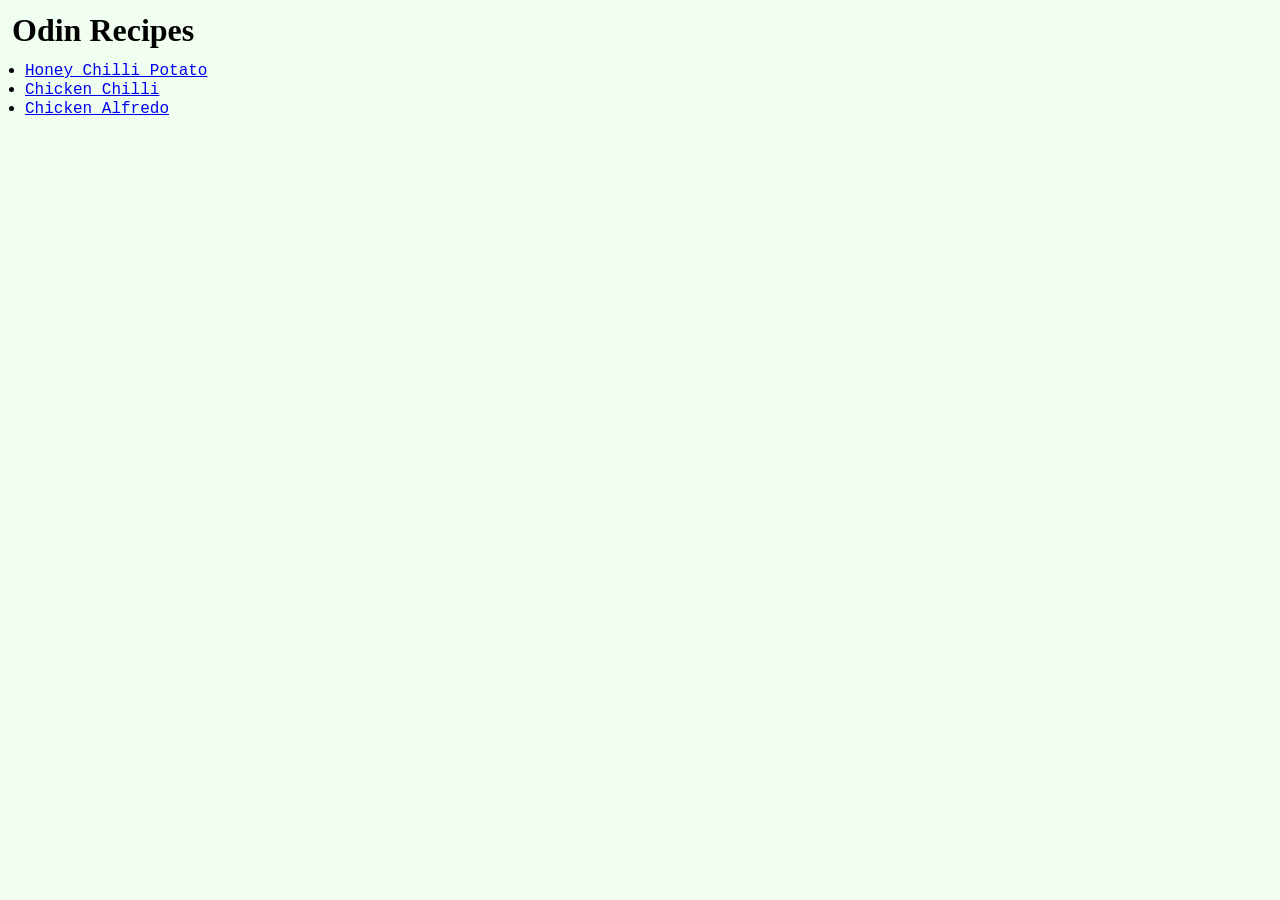
<file: index.html>
<!DOCTYPE html>
<html lang="en">
	<head>
		<meta charset="UTF-8">
		<title>Odin Recipes</title>
		<link rel="stylesheet" href="./styles/styles.css">
	</head>
	<body>
		<div class="title">
			<h1>Odin Recipes</h1>
		</div>
		<div class="recipe-container">
			<ul>
				<li><a href="recipes/hcp.html">Honey Chilli Potato</a></li>
				<li><a href="recipes/cc.html">Chicken Chilli</a></li>
				<li><a href="recipes/ca.html">Chicken Alfredo</a></li>
			</ul>
		</div>
	</body>
</html>
</file>
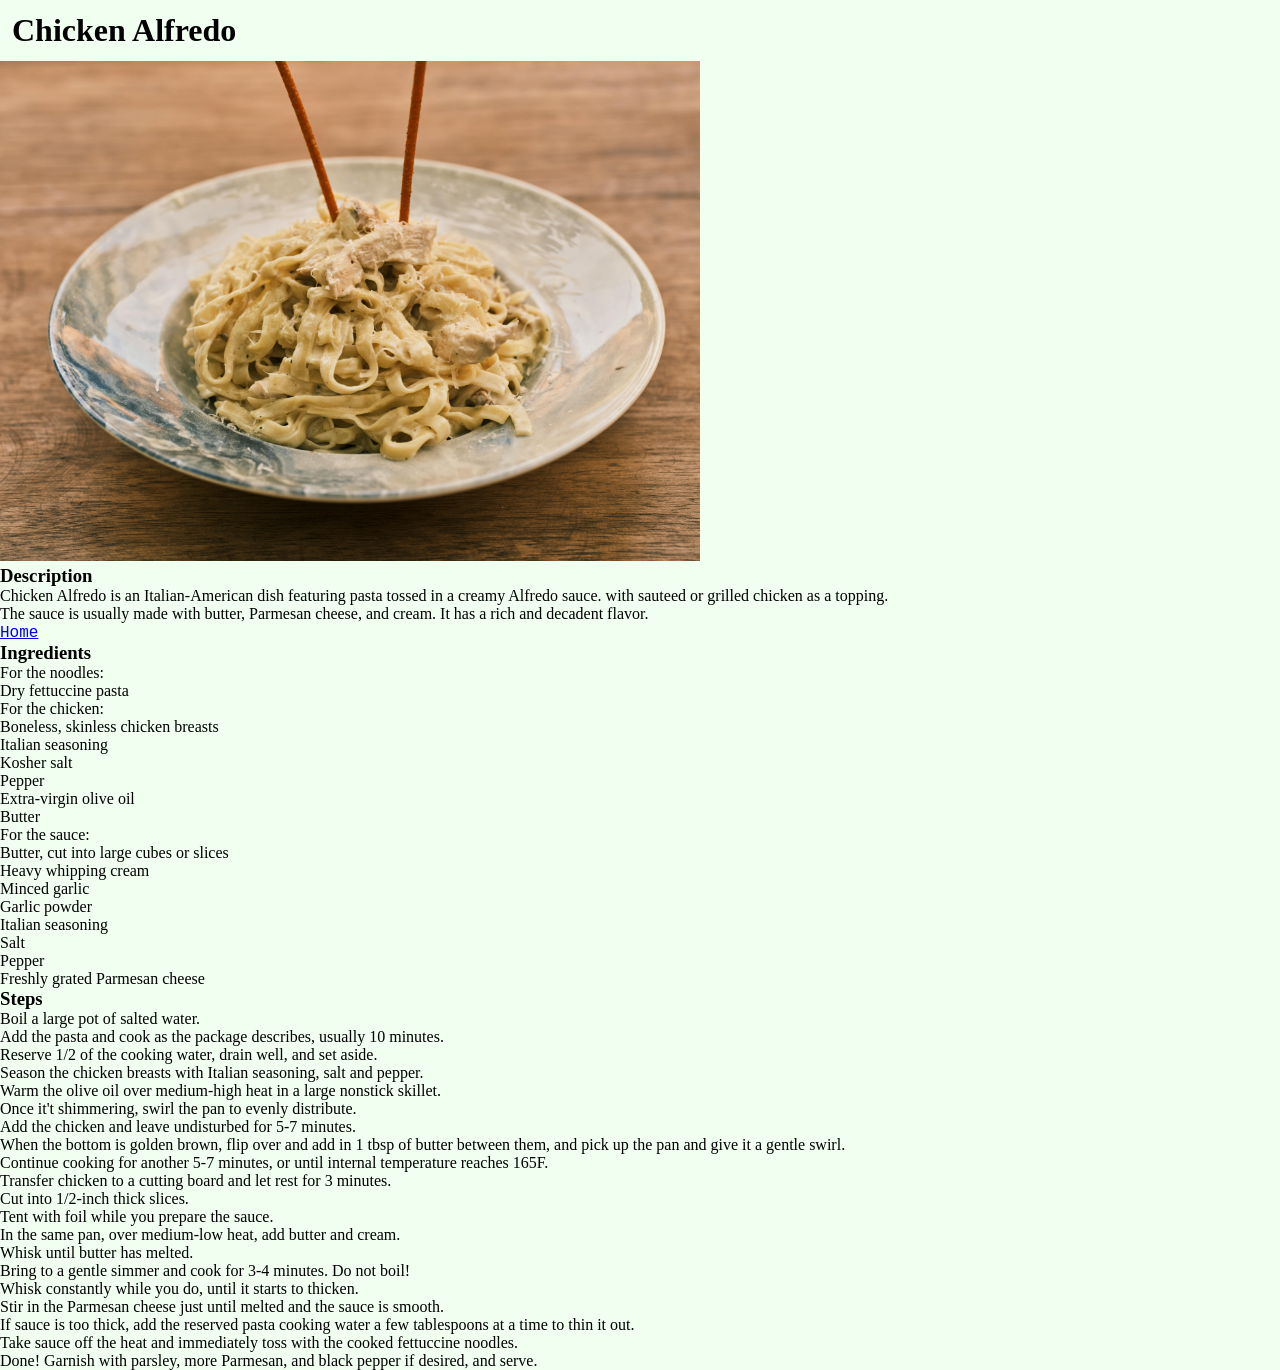
<file: recipes/ca.html>
<!DOCTYPE html>
<html lang="en">
<head>
    <meta charset="UTF-8">
    <meta name="viewport" content="width=device-width, initial-scale=1.0">
    <title>Chicken Alfredo</title>
    <link rel="stylesheet" href="../styles/styles.css">
</head>
<body>
    <h1>Chicken Alfredo</h1>
    <img src="../images/ca.jpeg" alt="Chicken Alfredo" width="700" height="500">
    <h3>Description</h3>
    <p>Chicken Alfredo is an Italian-American dish featuring pasta tossed
         in a creamy Alfredo sauce. with sauteed or grilled chicken as a 
         topping.
    </p>
    <p>The sauce is usually made with butter, Parmesan cheese, and cream. 
        It has a rich and decadent flavor.
    </p>
    <a href="../index.html">Home</a>
    <h3>Ingredients</h3>
    <ul>
        <li>For the noodles: <ul>
            <li>Dry fettuccine pasta</li>
        </ul></li>
        <li>For the chicken: <ul>
            <li>Boneless, skinless chicken breasts</li>
            <li>Italian seasoning</li>
            <li>Kosher salt</li>
            <li>Pepper</li>
            <li>Extra-virgin olive oil</li>
            <li>Butter</li>
        </ul></li>
        <li>For the sauce: <ul>
            <li>Butter, cut into large cubes or slices</li>
            <li>Heavy whipping cream</li>
            <li>Minced garlic</li>
            <li>Garlic powder</li>
            <li>Italian seasoning</li>
            <li>Salt</li>
            <li>Pepper</li>
            <li>Freshly grated Parmesan cheese</li>
        </ul></li>
    </ul>
    <h3>Steps</h3>
    <ol>
        <li>Boil a large pot of salted water.</li>
        <li>Add the pasta and cook as the package describes, usually 10 minutes.</li>
        <li>Reserve 1/2 of the cooking water, drain well, and set aside.</li>
        <li>Season the chicken breasts with Italian seasoning, salt and pepper.</li>
        <li>Warm the olive oil over medium-high heat in a large nonstick skillet.</li>
        <li>Once it't shimmering, swirl the pan to evenly distribute.</li>
        <li>Add the chicken and leave undisturbed for 5-7 minutes.</li>
        <li>When the bottom is golden brown, flip over and add in 1 tbsp of butter between them, and pick up the pan and give it a gentle swirl.</li>
        <li>Continue cooking for another 5-7 minutes, or until internal temperature reaches 165F.</li>
        <li>Transfer chicken to a cutting board and let rest for 3 minutes.</li>
        <li>Cut into 1/2-inch thick slices.</li>
        <li>Tent with foil while you prepare the sauce.</li>
        <li>In the same pan, over medium-low heat, add butter and cream.</li>
        <li>Whisk until butter has melted.</li>
        <li>Bring to a gentle simmer and cook for 3-4 minutes. Do not boil!</li>
        <li>Whisk constantly while you do, until it starts to thicken.</li>
        <li>Stir in the Parmesan cheese just until melted and the sauce is smooth.</li>
        <li>If sauce is too thick, add the reserved pasta cooking water a few tablespoons at a time to thin it out.</li>
        <li>Take sauce off the heat and immediately toss with the cooked fettuccine noodles.</li>
        <li>Done! Garnish with parsley, more Parmesan, and black pepper if desired, and serve.</li>
    </ol>
</body>
</html>
</file>
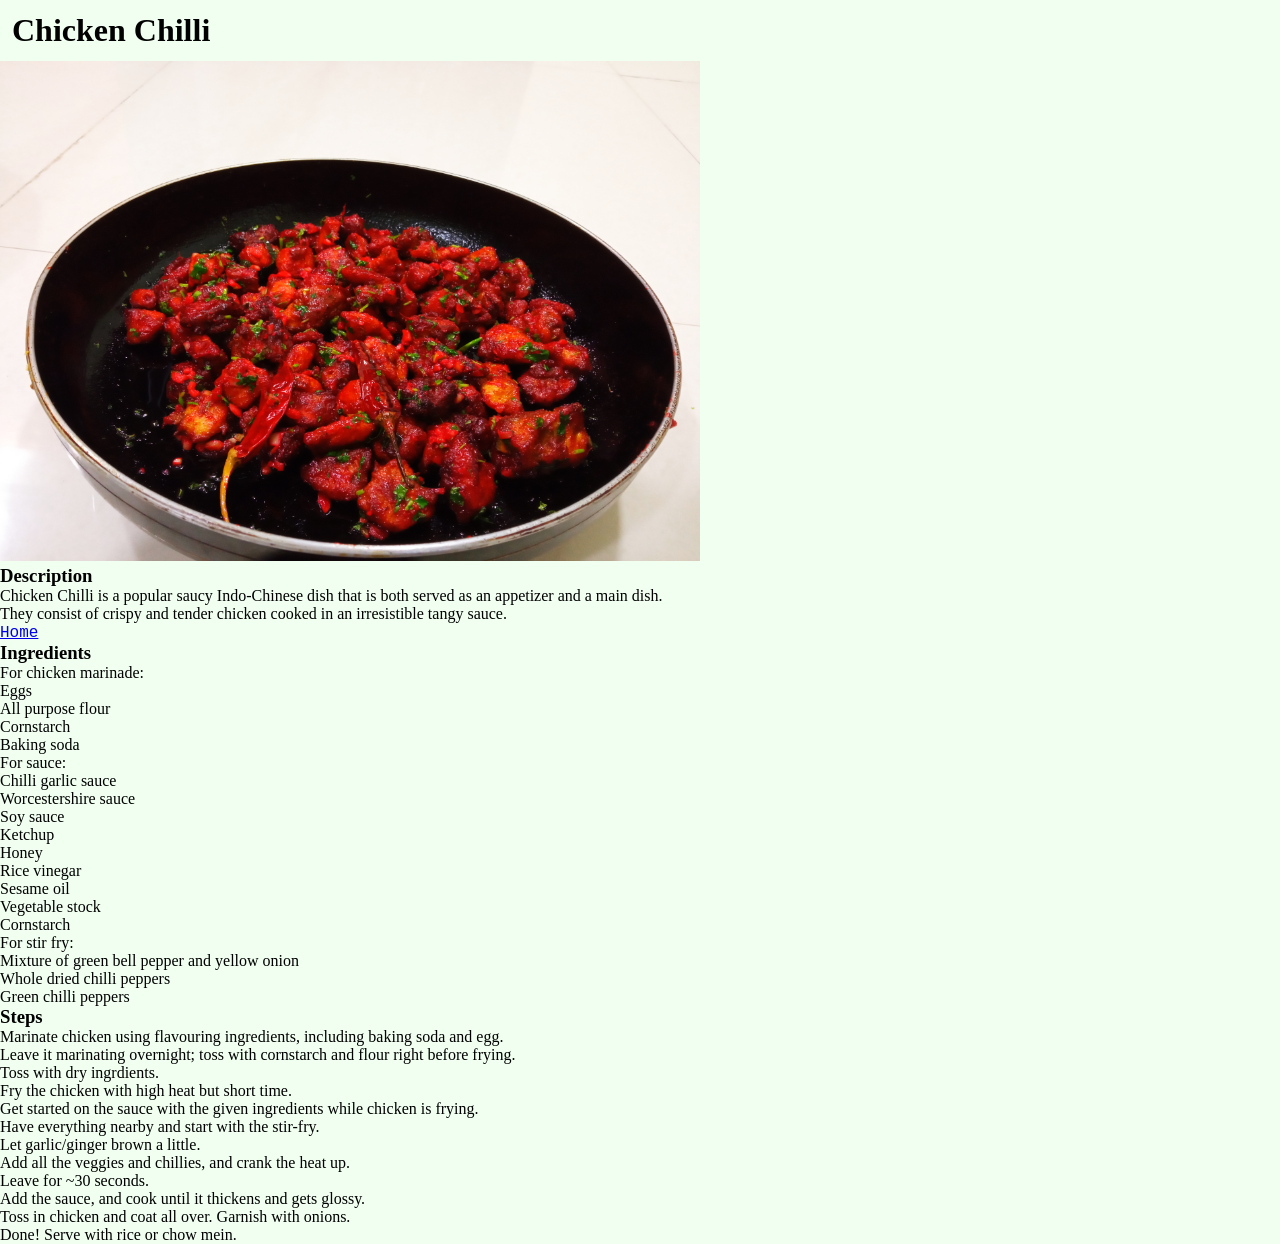
<file: recipes/cc.html>
<!DOCTYPE html>
<html lang="en">
<head>
    <meta charset="UTF-8">
    <meta name="viewport" content="width=device-width, initial-scale=1.0">
    <title>Chicken Chilli</title>
    <link rel="stylesheet" href="../styles/styles.css">
</head>
<body>
    <h1>Chicken Chilli</h1>
    <img src="../images/cc.jpg" alt="Chicken Chilli" width="700" height="500">
    <h3>Description</h3>
    <p>Chicken Chilli is a popular saucy Indo-Chinese dish that is both served
        as an appetizer and a main dish. 
    </p>
    <p>They consist of crispy and tender chicken cooked in an irresistible 
        tangy sauce.
    </p>
    <a href="../index.html">Home</a>
    <h3>Ingredients</h3>
    <ul>
        <li>For chicken marinade: <ul>
            <li>Eggs</li>
            <li>All purpose flour</li>
            <li>Cornstarch</li>
            <li>Baking soda</li>
        </ul></li>
        <li>For sauce: <ul>
            <li>Chilli garlic sauce</li>
            <li>Worcestershire sauce</li>
            <li>Soy sauce</li>
            <li>Ketchup</li>
            <li>Honey</li>
            <li>Rice vinegar</li>
            <li>Sesame oil</li>
            <li>Vegetable stock</li>
            <li>Cornstarch</li>
        </ul></li>
        <li>For stir fry: <ul>
            <li>Mixture of green bell pepper and yellow onion</li>
            <li>Whole dried chilli peppers</li>
            <li>Green chilli peppers</li>
        </ul></li>
    </ul>
    <h3>Steps</h3>
    <ol>
        <li>Marinate chicken using flavouring ingredients, including baking soda and egg.</li>
        <li>Leave it marinating overnight; toss with cornstarch and flour right before frying.</li>
        <li>Toss with dry ingrdients.</li>
        <li>Fry the chicken with high heat but short time.</li>
        <li>Get started on the sauce with the given ingredients while chicken is frying.</li>
        <li>Have everything nearby and start with the stir-fry.</li>
        <li>Let garlic/ginger brown a little.</li>
        <li>Add all the veggies and chillies, and crank the heat up.</li>
        <li>Leave for ~30 seconds.</li>
        <li>Add the sauce, and cook until it thickens and gets glossy.</li>
        <li>Toss in chicken and coat all over. Garnish with onions.</li>
        <li>Done! Serve with rice or chow mein.</li>
    </ol>
</body>
</html>
</file>
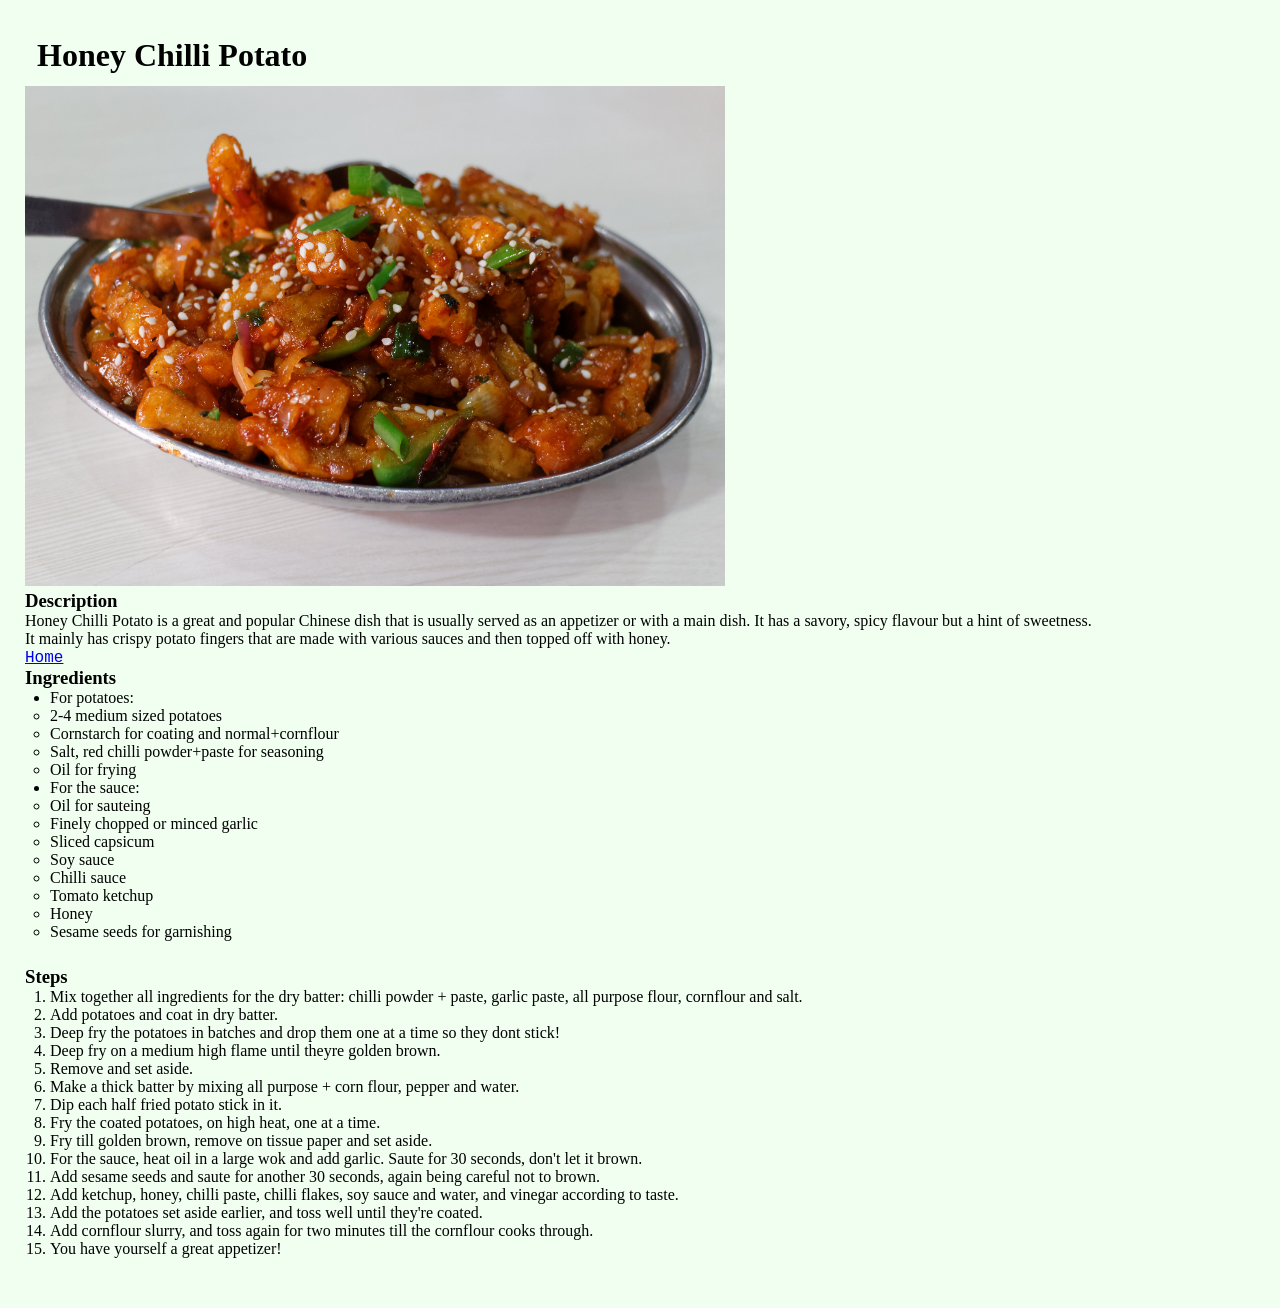
<file: recipes/hcp.html>
<!DOCTYPE html>
<html lang="en">
<head>
    <meta charset="UTF-8">
    <meta name="viewport" content="width=device-width, initial-scale=1.0">
    <title>Honey Chilli Potato</title>
	<link rel="stylesheet" href="../styles/styles.css">
</head>
<body>
	<div class="container">
		<h1>Honey Chilli Potato</h1>
		<img src='../images/hcp.jpg' alt='Honey Chilli Potato' width="700" height="500">
		<h3>Description</h3>
		<p> Honey Chilli Potato is a great and popular Chinese dish that is usually served as an appetizer or with a main dish. It has a savory, spicy flavour but a hint of sweetness.</p>
		<p>It mainly has crispy potato fingers that are made with various sauces and then topped off with honey.</p>
		<a href="../index.html">Home</a>
		<h3>Ingredients</h3>
		<div class="recipe-container">
			<ul>
				<li>For potatoes: <ul>
					<li> 2-4 medium sized potatoes</li>
					<li> Cornstarch for coating and normal+cornflour</li>
					<li> Salt, red chilli powder+paste for seasoning</li>
					<li> Oil for frying</li>
				</ul></li>
				<li>For the sauce: <ul>
					<li> Oil for sauteing</li>
					<li> Finely chopped or minced garlic</li>
					<li> Sliced capsicum</li>
					<li> Soy sauce</li>
					<li> Chilli sauce</li>
					<li> Tomato ketchup</li>
					<li> Honey</li>
					<li> Sesame seeds for garnishing</li>
				</ul></li>
			</ul>
		</div>
		<h3>Steps</h3>
		<div class="recipe-container">
			<ol>
				<li>Mix together all ingredients for the dry batter: chilli powder + paste, garlic paste, all purpose flour, cornflour and salt.</li>
				<li>Add potatoes and coat in dry batter.</li>
				<li>Deep fry the potatoes in batches and drop them one at a time so they dont stick!</li>
				<li>Deep fry on a medium high flame until theyre golden brown.</li>
				<li>Remove and set aside.</li>
				<li>Make a thick batter by mixing all purpose + corn flour, pepper and water.</li>
				<li>Dip each half fried potato stick in it.</li>
				<li>Fry the coated potatoes, on high heat, one at a time.</li>
				<li>Fry till golden brown, remove on tissue paper and set aside.</li>
				<li>For the sauce, heat oil in a large wok and add garlic. Saute for 30 seconds, don't let it brown.</li>
				<li>Add sesame seeds and saute for another 30 seconds, again being careful not to brown.</li>
				<li>Add ketchup, honey, chilli paste, chilli flakes, soy sauce and water, and vinegar according to taste.</li>
				<li>Add the potatoes set aside earlier, and toss well until they're coated.</li>
				<li>Add cornflour slurry, and toss again for two minutes till the cornflour cooks through.</li>
				<li>You have yourself a great appetizer!</li>
			</ol>
		</div>
	</div>
</body>
</html>
</file>
<file: styles/styles.css>
* {
    margin: 0;
    padding: 0;
    box-sizing: border-box;
    background-color: honeydew;
}

h1 {
    font-family: 'Times New Roman', sans-serif;
    padding: 12px;
    margin: 0 auto;
}

a {
    font-family: "Courier New", monospace;
}

.recipe-container {
    padding: 25px;
    margin-top: -25px;
}

.container {
    padding: 25px;
}
</file>
